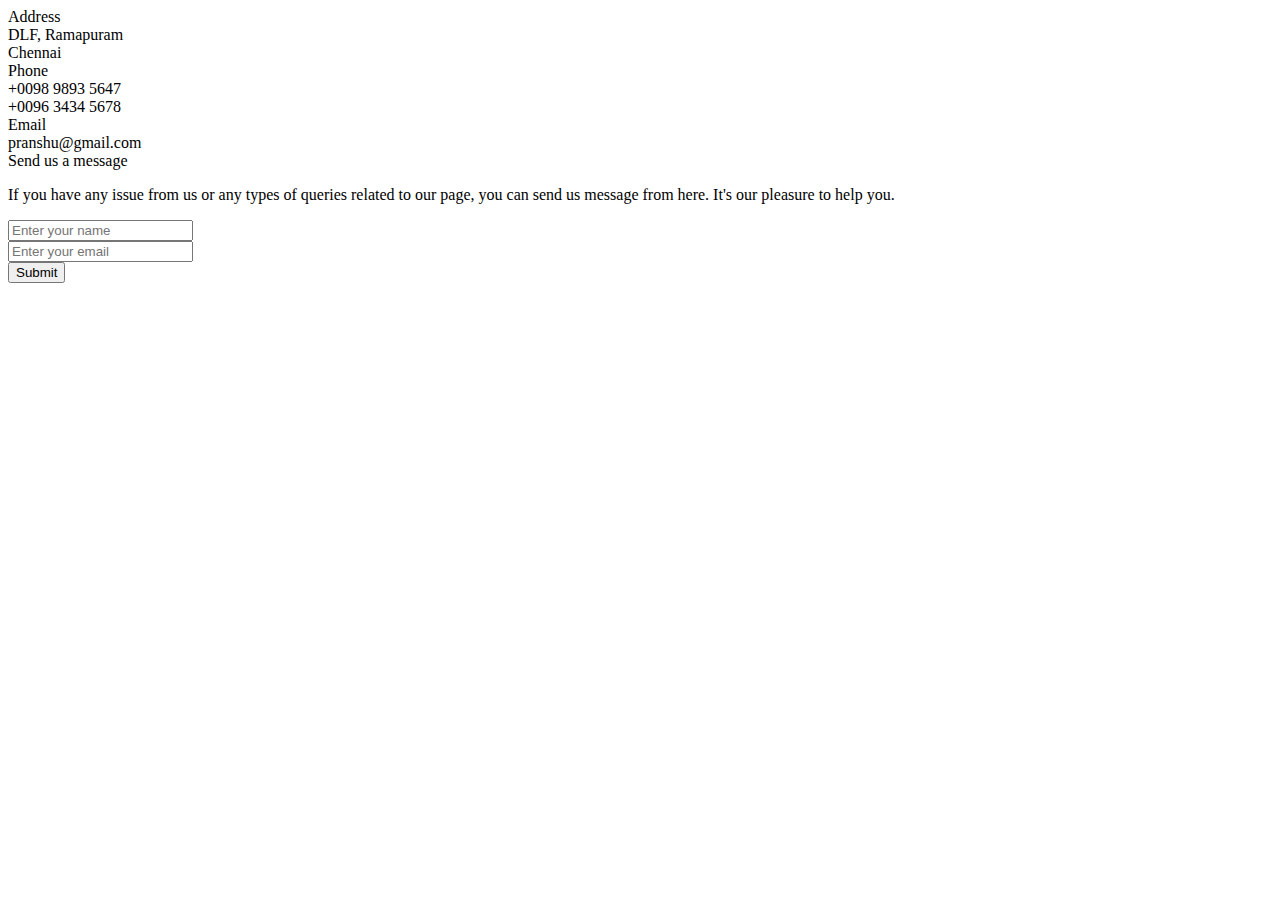
<file: src/app/view/contact/contact.component.html>
<!DOCTYPE html>
<!-- Created By CodingLab - www.codinglabweb.com -->
<html lang="en" dir="ltr">
  <head>
    <meta charset="UTF-8">
    <title> Responsive Contact Us Form  | CodingLab </title>
   
    <!-- Fontawesome CDN Link -->

   </head>
<body>
  <div class="container">
    <div class="content">
      <div class="left-side">
        <div class="address details">
          <i class="fas fa-map-marker-alt"></i>
          <div class="topic">Address</div>
          <div class="text-one">DLF, Ramapuram</div>
          <div class="text-two">Chennai </div>
        </div>
        <div class="phone details">
          <i class="fas fa-phone-alt"></i>
          <div class="topic">Phone</div>
          <div class="text-one">+0098 9893 5647</div>
          <div class="text-two">+0096 3434 5678</div>
        </div>
        <div class="email details">
          <i class="fas fa-envelope"></i>
          <div class="topic">Email</div>
          <div class="text-one">pranshu@gmail.com</div>
          <!-- <div class="text-two">info.codinglab@gmail.com</div> -->
        </div>
      </div>
      <div class="right-side">
        <div class="topic-text">Send us a message</div>
        <p>If you have any issue from us or any types of queries related to our page, you can send us message from here. It's our pleasure to help you.</p>
        <form action="https://api.web3forms.com/submit" method="POST">
        <div class="input-box">
          <input type="text" placeholder="Enter your name">
        </div>
        <input type="hidden" name="access_key" value="02f2711f-26a9-4849-ad31-810bd4ba8d02" >
        <div class="input-box">
          <input type="text" placeholder="Enter your email">
        </div>
        <div class="input-box message-box">
          
        </div>
        <div class="button">
          <input type="button" value="Submit" >
        </div>
      </form>
    </div>
    </div>
  </div>
</body>
</html>
</file>
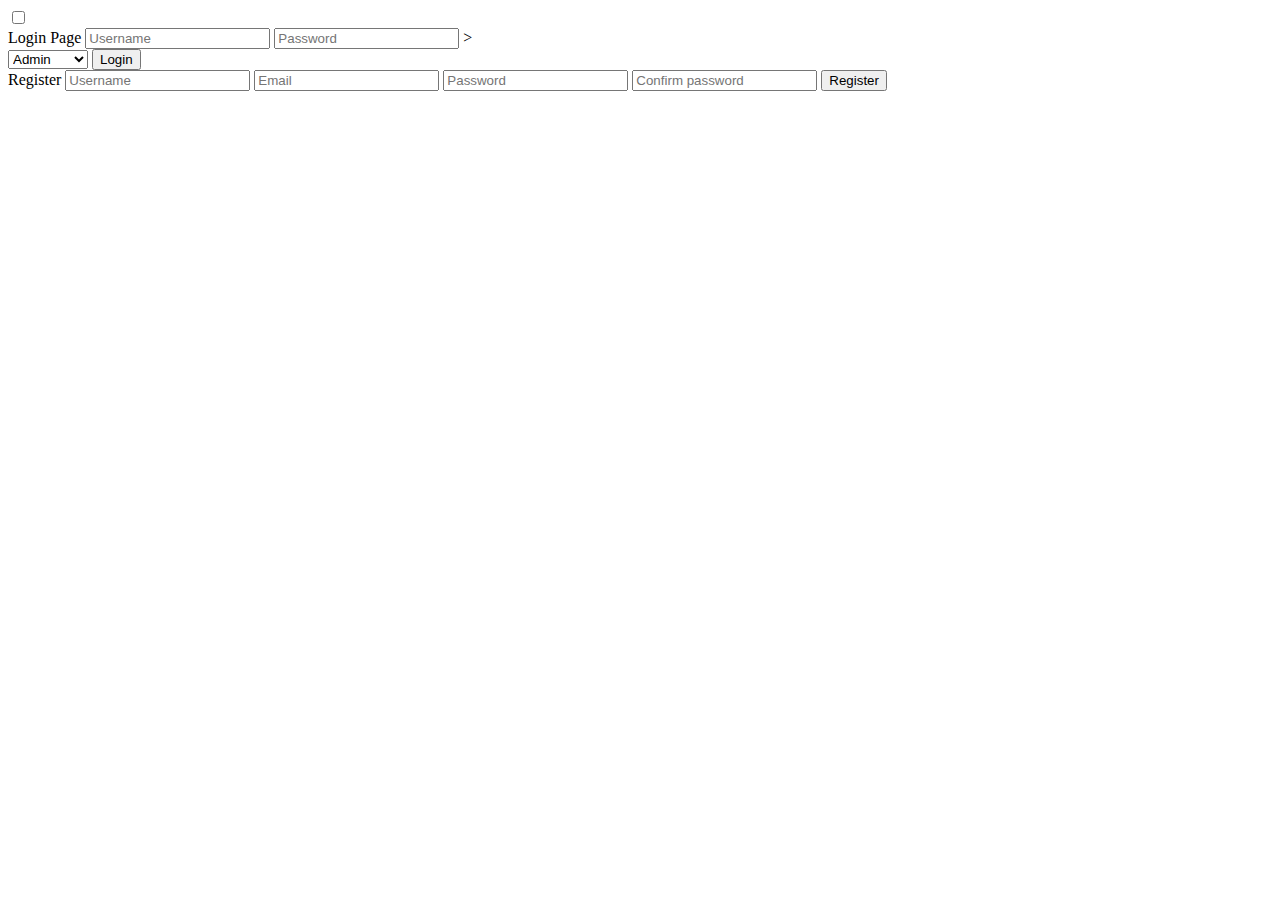
<file: src/app/view/login/login.component.html>
<!DOCTYPE html>
<html>
<head>
	<title>Slide Navbar</title>
</head>
<body>
	<div class="main">  	
		<input type="checkbox" id="chk" aria-hidden="true">

		<div class="signup">
			<form>
				<label for="chk" aria-hidden="true">Login Page</label>
				<input type="text" name="txt" placeholder="Username" required="">
				
				<input type="password" name="pswd" placeholder="Password" required="">
                >
				<div class="hp">
				<select name="role" id="role" required="">
					<option value="admin">Admin</option>
					<option value="customer">Customer</option>
				</select>
				<button>Login</button>
            </div>
			</form>
		</div>

		<div class="login">
			<form>
				<label for="chk" aria-hidden="true">Register</label>
				<input type="text" name="txt" placeholder="Username" required="">
				<input type="email" name="email" placeholder="Email" required="">
				<input type="password" name="pswd" placeholder="Password" required="">
				<input type="password" name="pswd" placeholder="Confirm password" required="">
				<button>Register</button>
			</form>
		</div>
	</div>
</body>
</html>
</file>
